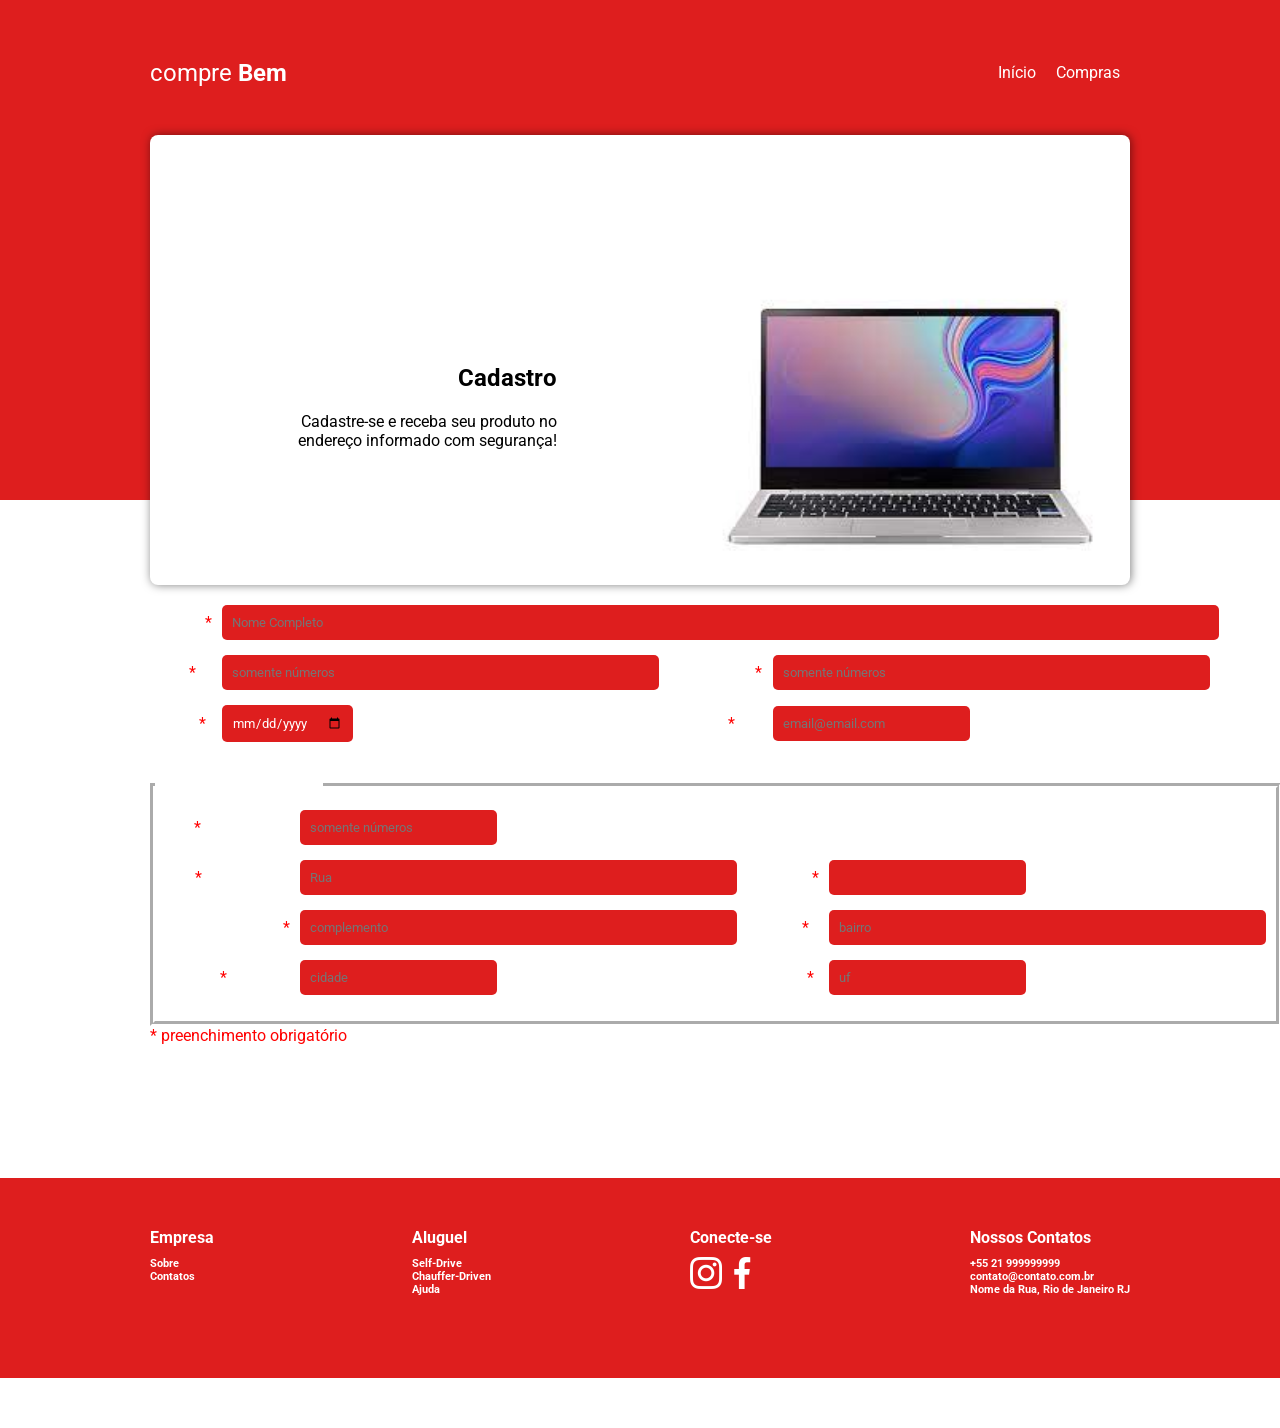
<file: cadastro.html>
<!DOCTYPE html>
<html lang="en">

<head>
  <meta charset="UTF-8">
  <meta http-equiv="X-UA-Compatible" content="IE=edge">
  <meta name="viewport" content="width=device-width, initial-scale=1.0">
  <title>Loja Aula</title>
  <link rel="stylesheet" href="css/estilo.css">
  <link rel="shortcut icon" href="imagem/icone.ico" type="image/x-icon">
  <script src="./js/script.js"></script>
</head>

<body>
  <!--Parte Superior do Site Header-->
  <header>
    <div class="content">
      <nav>
        <p class="brand">compre <strong>Bem</strong></p>
        <ul>
          <li><a href="./index.html">Início</a></li>
            <li><a href="./compras.html">Compras</a></li>
        </ul>
      </nav>
      <div class="header-block">
        <div class="text">
          <h2>Cadastro</h2>
          <p>
            Cadastre-se e receba seu produto no endereço informado com segurança!
          </p>
        </div>
        <img src="imagem/note01.jpg" alt="note01" />
      </div>
  </header>

  <!--catálogo-->
  <section class="cadastro" id="cadastro">
    <div class="content">
      <form action="" method="POST">
        <table>
          <tr>
            <td><label for="nome"> Nome<span>*</span></label></td>
            <td colspan="3"><input class="formata" type="text" name="nome" id="nome" size="120" placeholder="Nome Completo" required></td>
          </tr>
          <tr>
            <td><label for="cpf">CPF<span>*</span></label></td>
            <td><input class="formata" type="text" name="cpf" id="cpf" size="50"  minlength="14" maxlength="14"
                placeholder="somente números" onblur="formataCPF(this)" pattern="[0-9]{11}" required></td>
            <td><label for="telefone">Telefone<span>*</span></label></td>
            <td><input class="formata" type="text" name="telefone" id="telefone" size="50" onblur="formataTelefone(this)"  placeholder="somente números" minlength="14"   maxlength="14" pattern="[0-9]{11}" required></td>
          </tr>
          <tr>
            <td><label for="data">Data<span>*</span></label></td>
            <td><input  class="formata" type="date" name="data" id="data" required></td>
            <td><label for="email">E-mail<span>*</span></label></td>
            <td><input class="formata" type="email" name="email" id="email" placeholder="email@email.com" required></td>
          </tr>
        </table>
        <br>
        <fieldset>
          <legend>Endereço Completo</legend>
          <table>
            <tr>
              <td><label for="cep">Cep<span>*</span></label></td>
              <td><input class="formata" type="text" name="cep" id="cep" size="20" placeholder="somente números"
                  onblur="formataCEP(this);
                  pesquisacep(this.value)"  required></td>
            </tr>
            <tr>
              <td><label for="rua">Rua<span>*</span></label></td>
              <td><input class="formata" type="text" name="rua" id="rua" size="50" placeholder="Rua"></td>
              <td><label for="numreo">Número<span>*</span></label></td>
              <td><input class="formata" type="number" name="numero" id="numero" required></td>
            </tr>
            <tr>
              <td><label for="complemento">Complemento<span>*</span></label></td>
              <td><input class="formata" type="text" name="complemento" id="complemento" size="50" required placeholder="complemento"></td>
              <td><label for="bairro">Bairro<span>*</span></label></td>
              <td><input class="formata" type="text" name="bairro" id="bairro" size="50" required placeholder="bairro" ></td>
            </tr>

            <tr>
              <td><label for="cidade">Cidade<span>*</span></label></td>
              <td><input class="formata" type="text" name="cidade" id="cidade" placeholder="cidade" required> </td>
              <td><label for="uf">Estado<span>*</span></label></td>
              <td><input class="formata" type="text" name="uf" id="uf" placeholder="uf" readonly required> </td>
            </tr>
          </table>
        </fieldset>
        <span>* preenchimento obrigatório</span>
        <br>
        <button class="formulario" type="submit" name="cadastrar" onclick="cadastro()">Cadastrar</button>
        <button class="formulario" type="reset" name="limpar">Limpar Campos</button>
      </form>
    </div>
  </section>


  <!--Rodapé-->
  <footer>
    <div class="main">
      <div class="content footer-links">
        <div class="footer-company">
          <h4>Empresa</h4>
          <h6>Sobre</h6>
          <h6>Contatos</h6>
        </div>
        <div class="footer-rental">
          <h4>Aluguel</h4>
          <h6>Self-Drive</h6>
          <h6>Chauffer-Driven</h6>
          <h6>Ajuda</h6>
        </div>
        <div class="footer-social">
          <h4>Conecte-se</h4>
          <div class="social-icons">
            <img src="imagem/instagram.png" alt="Instagram" />
            <img src="imagem/facebook.png" alt="Facebook" />
          </div>
        </div>
        <div class="footer-contact">
          <h4>Nossos Contatos</h4>
          <h6>+55 21 999999999</h6>
          <h6>contato@contato.com.br</h6>
          <h6>Nome da Rua, Rio de Janeiro RJ</h6>
        </div>
      </div>
    </div>
    <div class="last">Técnico de Informática 2021 - Turma Mil</div>
  </footer>
</body>

</html>
</file>
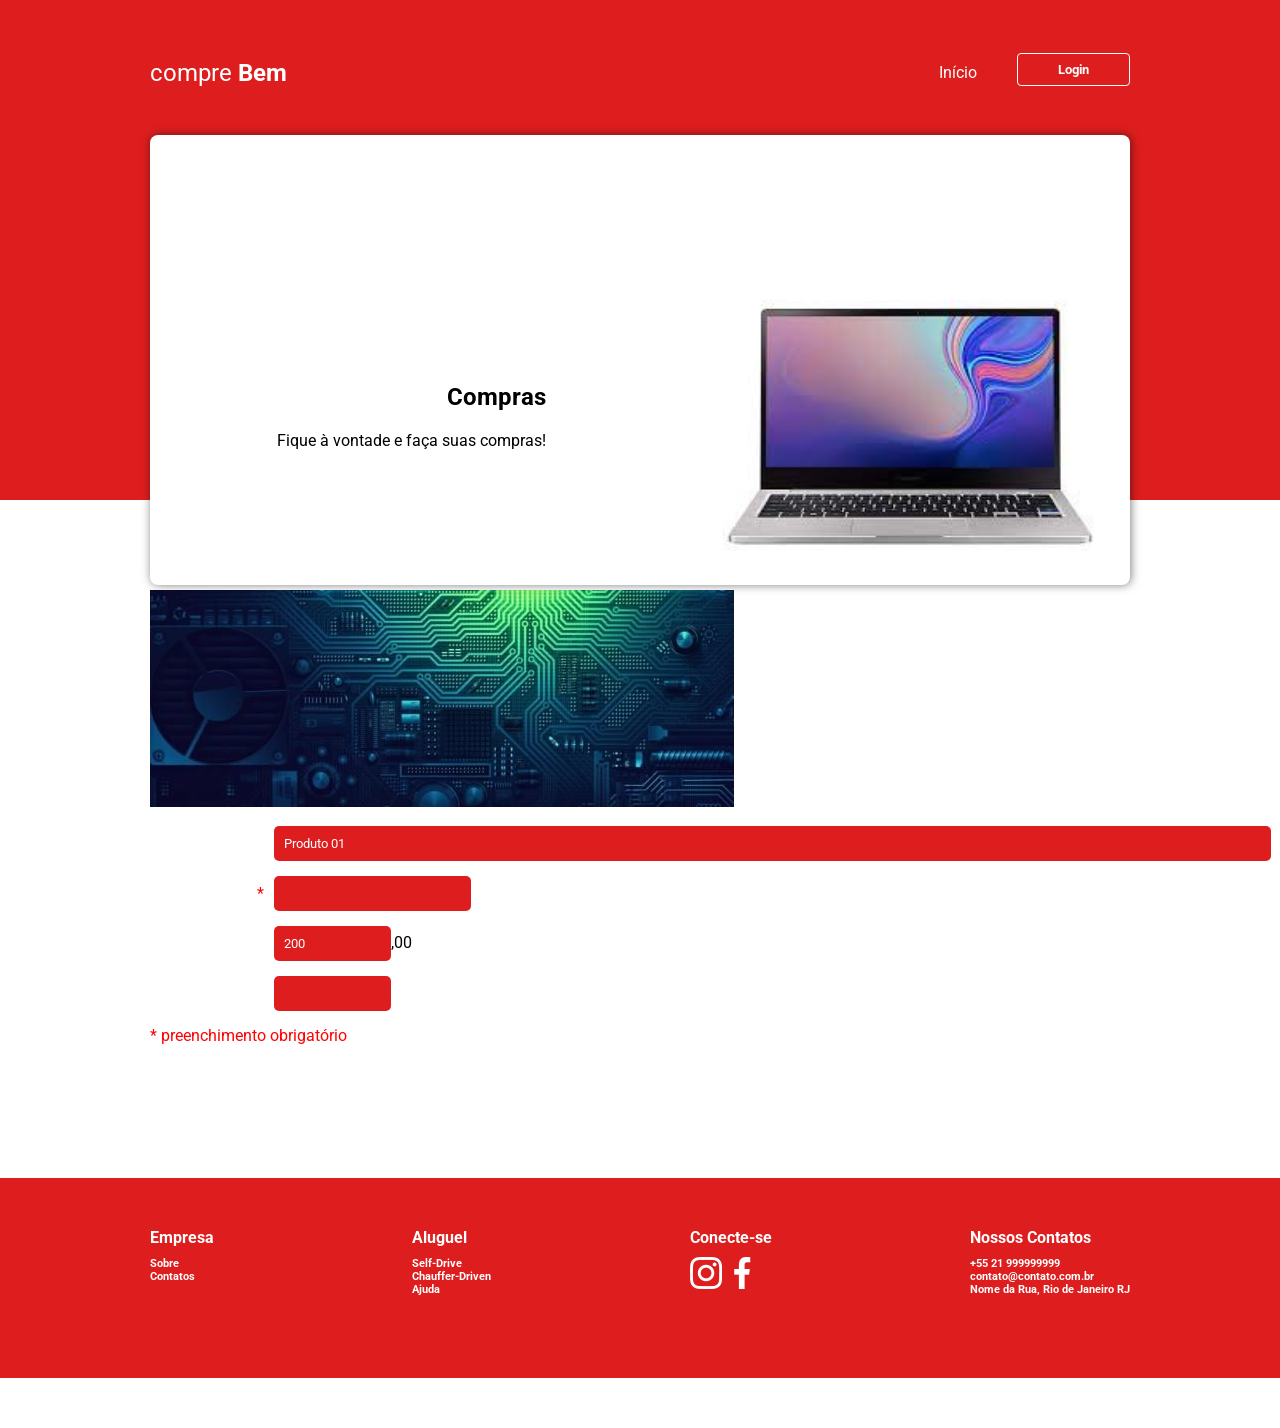
<file: compras.html>
<!DOCTYPE html>
<html lang="en">

<head>
  <meta charset="UTF-8">
  <meta http-equiv="X-UA-Compatible" content="IE=edge">
  <meta name="viewport" content="width=device-width, initial-scale=1.0">
  <title>Loja Aula</title>
  <link rel="stylesheet" href="css/estilo.css">
  <link rel="shortcut icon" href="imagem/icone.ico" type="image/x-icon">
  <script src="./js/script.js"></script>
  
</head>

<body>
  <!--Parte Superior do Site Header-->
  <header>
    <div class="content">
      <nav>
        <p class="brand">compre <strong>Bem</strong></p>
        <ul>
          <li><a href="./index.html">Início</a></li>
          <a href="cadastro.html"><button>Login</button></a>
        </ul>
      </nav>
      <div class="header-block">
        <div class="text">
          <h2>Compras</h2>  
          <p>
            Fique à vontade e faça suas compras!
          </p>
        </div>
        <img src="imagem/note01.jpg" alt="note01" />
      </div>
  </header>

  <!--catálogo-->
  <section class="cadastro" id="cadastro">
    <div class="content">
      <form action="" method="POST">
        <img src="./imagem/fundo.jpg" alt="">
        <table>
          <tr>
            <td><label for="produto"> Produto</label></td>
            <td ><input class="formata" type="text" name="nome" id="nome" size="120" value="Produto 01" readonly> </td>
          </tr>
          <tr>
            <td><label for="quantidade">Quantidade<span>*</span></label></td>
            <td><input class="formata" type="number" name="quantidade" id="quantidade" size="10" onchange="calcular()" required></td>
          </tr>
          <tr>
            <td><label for="preco">Preço R$ </label></td>
            <td><input class="formata" type="text" name="preco" id="preco" size="10" value="200" readonly>,00</td>
          </tr>
          <tr>
            <td><label for="total">Total R$</label></td>
            <td><input class="formata" type="text" name="total" id="total" size="10" readonly></td>
          </tr>
          </table>
        <span>* preenchimento obrigatório</span>
        <br>
        <button class="formulario" type="submit" name="comprar" onclick="compra()">Comprar</button>
        <button class="formulario" type="reset" name="limpar">Limpar Campos</button>
      </form>
    </div>
  </section>


  <!--Rodapé-->
  <footer>
    <div class="main">
      <div class="content footer-links">
        <div class="footer-company">
          <h4>Empresa</h4>
          <h6>Sobre</h6>
          <h6>Contatos</h6>
        </div>
        <div class="footer-rental">
          <h4>Aluguel</h4>
          <h6>Self-Drive</h6>
          <h6>Chauffer-Driven</h6>
          <h6>Ajuda</h6>
        </div>
        <div class="footer-social">
          <h4>Conecte-se</h4>
          <div class="social-icons">
            <img src="imagem/instagram.png" alt="Instagram" />
            <img src="imagem/facebook.png" alt="Facebook" />
          </div>
        </div>
        <div class="footer-contact">
          <h4>Nossos Contatos</h4>
          <h6>+55 21 999999999</h6>
          <h6>contato@contato.com.br</h6>
          <h6>Nome da Rua, Rio de Janeiro RJ</h6>
        </div>
      </div>
    </div>
    <div class="last">Técnico de Informática 2021 - Turma Mil</div>
  </footer>
</body>

</html>
</file>
<file: css/estilo.css>
@import url('https://fonts.googleapis.com/css2?family=Roboto:wght@400;700&display=swap');

*{
    margin: 0;
    padding: 0;
    box-sizing: border-box;
    outline: none;
    font-family: 'Roboto',sans-serif;
}
:root{
    --orange:#de1e1e;
    --blue:#ffffff;
    --gray: #a9a9a9;
}
html,body{
    width: 100%;
    overflow-x: hidden;
}
header{
    width: 100%;
    height: 500px;
    background-color: var(--orange);
}
.content{
    max-width: 1000px;
    min-width: 300px;
    margin: 0 auto;
    display: flex;
    flex-direction: column;
    padding: 10px;
}

nav{
    width: 100%;
    height: 125px;
    display: flex;
    flex-direction: row;
    align-items: center;
    justify-content: space-between;
}

.brand{
    font-size: 24px;
    color: var(--blue);
    cursor: pointer;
}

nav ul{
    display: flex;
    flex-direction: row;
}

nav li{
    list-style: none;
    padding: 10px;
    cursor: pointer;
}

nav ul li a{
    color: var(--blue);
    text-decoration: none;
}

nav ul li a:hover{
    color: #00285f83;
}

nav ul button{
    border: 1px solid var(--blue);
    background: transparent;
    padding: 8px 40px;
    cursor: pointer;
    margin-left: 30px;
    color: var(--blue);
    font-weight: bold;
    border-radius: 4px;
}

nav ul button:hover{
    transition: background,color 0.06s;
    background-color: var(--blue);
    color:white;
}

.content .header-block{
    max-width: 1000px;
    min-width: 300px;
    height: 450px;
    background: var(--blue);
    border-radius: 8px;
    box-shadow: 1px 0px 10px 0px rgba(0, 0, 0, 0.5);
    -webkit-box-shadow:1px 0px 10px 0px rgba(0, 0, 0, 0.5);
    -moz-box-shadow: 1px 0px 10px 0px rgba(0, 0, 0, 0.5);
    position: relative;
    padding: 10px;   
}

.header-block img{
    width: 50%;
    position: absolute;
    right: 2%;
    bottom: 2%;
}

.header-block .text{
    position: absolute;
    bottom: 30%;
    left: 15%;
}

.header-block .text h2{
    color: rgb(0, 0, 0);
    margin-bottom: 20px;
    text-align: right;
    transform: translateX(-20px);
    transition: transform 0.5s;
}

.header-block .text p{
    max-width: 280px;
    color: #000000;
    text-align: right;
    transform: translateX(-20px);
    transition: transform 0.4s;
}

.header-block img{
    width: 400px;
    height: 300px;
}

section .catalog{
    width: 100vw;
    padding: 100px;
}

section .filter-card{
    width: 980px;
    height: 150px;
    background: var(--gray);
    border-radius: 8px;
    margin: 0 auto;
    display: flex;
    flex-direction: row;
    align-items: center;
    justify-content: center;
}

.search-input{
    width: 700px;
    height: 50px;
    border: none;
    border-radius: 4px 0px 0px 4px;
    text-indent: 10px;
}

.search-button{
    width: 150px;
    height: 50px;
    border-radius: 0px 4px 4px 0px;
    border: none;
    background: var(--blue);
    color: white;
    cursor: pointer;
    font-size: 1.1em;
    transition: 0.2s ease;
}


.search-button:hover {
    background: #dedede;
    color: var(--blue);
}
  
.title-wrapper-catalog {
    margin-top: 200px;
    padding-bottom: 20px;
}


section .card-wrapper {
    max-width: 1000px;
    height: 100%;
    display: grid;
    grid-template-columns: repeat(auto-fill, minmax(270px, 1fr));
    grid-gap: 30px;
    padding-top: 50px;
  }
  
  section .card-item {
    height: 400px;
    background: var(--gray);
    border-radius: 8px;
    display: flex;
    flex-direction: column;
    align-items: center;
    justify-content: space-around;
  }
  
  .card-content {
    height: 40%;
    display: flex;
    flex-direction: column;
    align-items: center;
    justify-content: space-around;
  }
  
  .card-item img {
    width: 85%;
  }
  
  .card-item h4 {
    width: 90%;
  }
  
  .card-item p {
    width: 90%;
    font-style: italic;
    color: #00000070;
  }
  
  .card-item button {
    width: 90%;
    padding: 15 px 0px;
    border: none;
    background-color: var(--blue);
    border-radius: 4px;
    color: white;
    font-weight: bold;
    font-size: 1.1em;
    cursor: pointer;
    transition: 0.3s;
    margin-bottom: 10px;
  }
  
  .card-item button:hover {
    background-color: #dedede;
    color: var(--blue);
  }

  
.about {
    width: 100%;
    height: 100%;
    display: flex;
    align-items: center;
    justify-content: center;
    padding: 50px 10px;
  }

  
.about-content {
    max-width: 1000px;
    min-width: 300px;
    height: 600px;
    background-color: #dedede3b;
    margin: 0 auto;
    border-radius: 8px;
    z-index: 10;
    padding: 10px;
    display: flex;
    flex-direction: row;
    align-items: center;
    justify-content: space-between;
  }

  
.left {
    width: 25%;
    min-width: 300px;
    height: 100%;
    background-color: #000000a1;
    border-radius: 8px;
  }
  
  .right {
    width: 65%;
    height: 100%;
    display: flex;
    flex-direction: column;
    align-items: flex-start;
    padding-top: 10%;
  }

  
.right h3 {
    text-align: right;
    width: 90%;
    margin-bottom: 20px;
  }
  
  .right p {
    max-width: 90%;
    font-size: 1em;
    letter-spacing: 2px;
    text-align: right;
    color: rgba(0, 0, 0, 0.4);
  }

  
.features {
    width: 100%;
    height: 100%;
    background: var(--gray);
    display: flex;
    align-items: center;
    justify-content: center;
    padding: 50px 0px;
  }

  
.title-wrapper-features {
    padding: 20px 0px;
  }

  
.feature-card-block {
    max-width: 1000px;
    min-width: 300px;
    height: 600px;
    background: white;
    margin: 0 auto;
    border-radius: 8px;
    z-index: 10;
    padding: 50px;
    display: grid;
    grid-template-columns: repeat(auto-fill, minmax(420px, 1fr));
    grid-gap: 30px;
  }

  
.feature-card-item {
    max-width: 420px;
    height: 150px;
    display: flex;
    flex-direction: row;
    align-items: center;
    justify-content: space-around;
    border: 1px solid #dedede3b;
    border-radius: 4px;
  }

  
.feature-text-content {
    max-width: 60%;
    margin: 5px;
  }
  
  .feature-card-item img {
    width: 64px;
    height: 64px;
  }

  
section .local {
    width: 100vw;
    padding: 100px;
  }
  
  section iframe {
    width: 100%;
    height: 450px;
    border: 0;
  }
  section video {
    width: 100%;
    height: 450px;
  }
  
  footer {
    width: 100%;
    height: 250px;
  }
  
  footer .main {
    width: 100%;
    height: 200px;
    background: var(--orange);
    padding: 20px 10px;
  }
  
  .footer-links {
    max-width: 1000px;
    min-width: 300px;
    display: flex;
    flex-direction: row;
    justify-content: space-between;
    margin-top: 20px;
  }
  
  .footer-company,
  .footer-rental,
  .footer-contact,
  .footer-social {
    color: white;
    height: 100%;
    min-height: 100px;
  }
  
  .footer-links h4 {
    margin-bottom: 10px;
  }
  
  .footer-links {
    margin-bottom: 8px;
  }
  
  .main .footer-social img {
    width: 32px;
    height: 32px;
  }
  
  footer .last {
    width: 100%;
    height: 50px;
    background: var(--blue);
    color: white;
    display: flex;
    align-items: center;
    justify-content: center;
  } 
/*formatação cadastro*/

#formulario {
    margin: 0 auto;
    width: 65%;
    padding: 10px 10px 20px 20px;
    background-color: lightgray;
  }
  table {
    table-layout: fixed; /* iguala a largura para todas as colunas*/
    border-collapse: separate; /*collapse = elimina os espaçamentos*/
    border-spacing: 10px 15px; /* distâncias: vertical (x) e horizontal (y) */
  }
  
  label {
    color: var(--blue);
    text-transform: uppercase;
  }
  span {
    color: var(--blue);
  }
  legend {
    color: var(--blue);
    text-transform: uppercase;
  }
  
  fieldset {
    width: 300px;
    height: 250px;
    border: 5px groove #fff;
  }
  
  input.formata[type='text'],
  [type='date'],
  [type='number'],
  [type='email'],
  [type='password'],
  [type='search'],
  [type='file'] {
    border-radius: 5px;
    border: 0;
    background-color: var(--orange);
    color: #fff;
    padding: 10px;
  }
  
  section.cadastro.placeholder {
    color: #fff;
  }
  
  select {
    border-radius: 5px;
    border: 1px solid #333;
    background-color: var(--orange);
    color: #fff;
    padding: 10px;
  }
  
  button.formulario {
    border: 1px solid var(--blue);
    background: transparent;
    padding: 8px 40px;
    cursor: pointer;
    margin-top: 10px;
    margin-left: 30px;
    color: var(--blue);
    font-weight: bold;
    border-radius: 4px;
  }
  
  button.formulario:hover {
    transition: background, color 0.06s;
    background-color: var(--blue);
    color: white;
  }
  
  input.formata[type='text']:hover {
    background-color: var(--blue);
  }
  
  input.formata[type='date']:hover {
    background-color: var(--blue);
  }
  input.formata[type='number']:hover {
    background-color: var(--blue);
  }
  input.formata[type='email']:hover {
    background-color: var(--blue);
  }
  input.formata[type='password']:hover {
    background-color: var(--blue);
  }
  input.formata[type='search']:hover {
    background-color: var(--blue);
  }
  input.formata[type='file']:hover {
    background-color: var(--blue);
  }
  select:hover {
    background-color: var(--blue);
  }
  
  span:hover {
    background-color: var(--blue);
  }
  
  span {
    color: red;
  }

/*cadastro*/

section.cadastro {
    width: 100vw;
    padding: 80px;
  }
</file>
